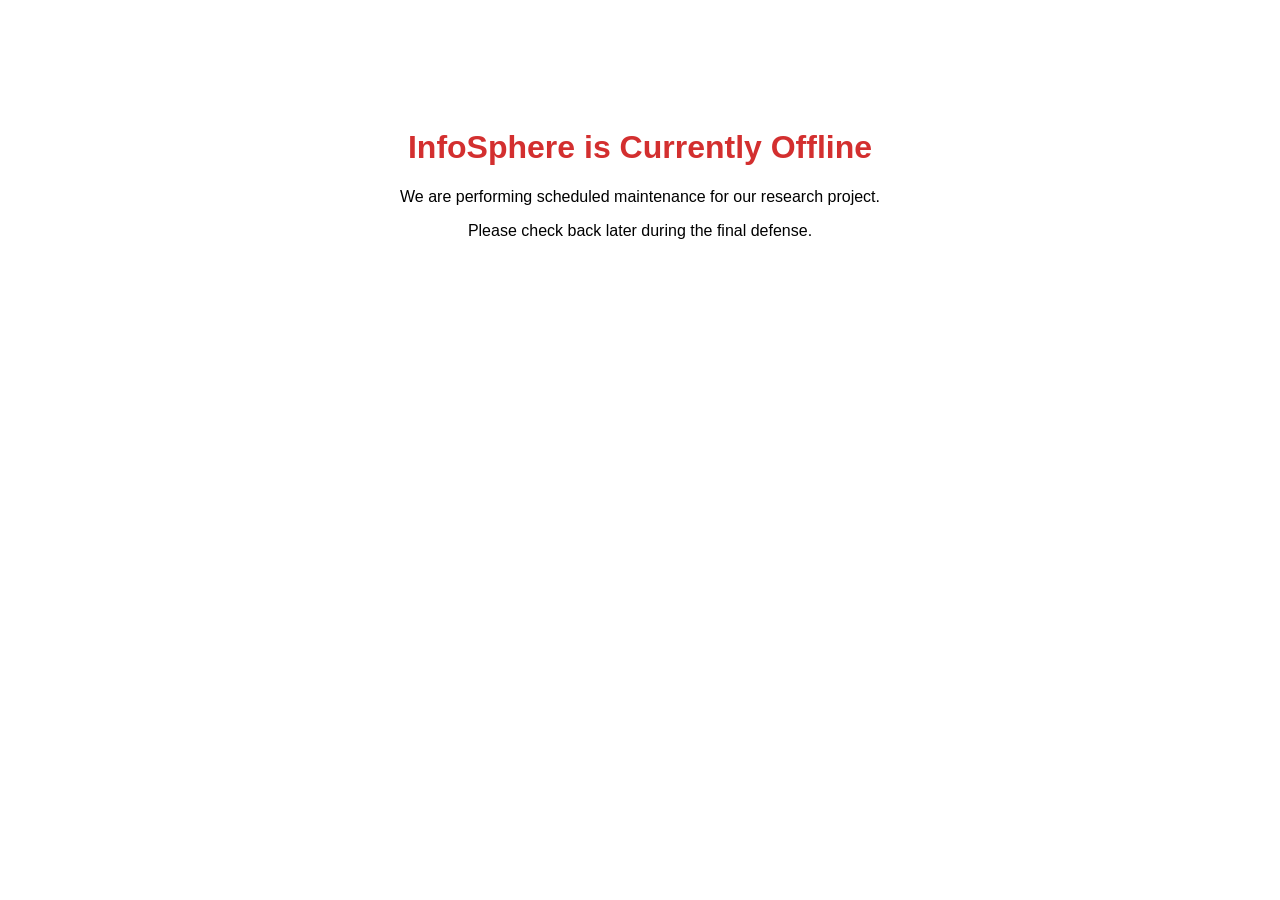
<file: index.html>
<!DOCTYPE html>
<html>
<head>
    <title>Site Offline</title>
    <style>
        body { text-align: center; padding: 100px; font-family: sans-serif; }
        h1 { color: #d32f2f; } /* Jollibee-style red! */
    </style>
</head>
<body>
    <h1>InfoSphere is Currently Offline</h1>
    <p>We are performing scheduled maintenance for our research project.</p>
    <p>Please check back later during the final defense.</p>
</body>
</html>
</file>
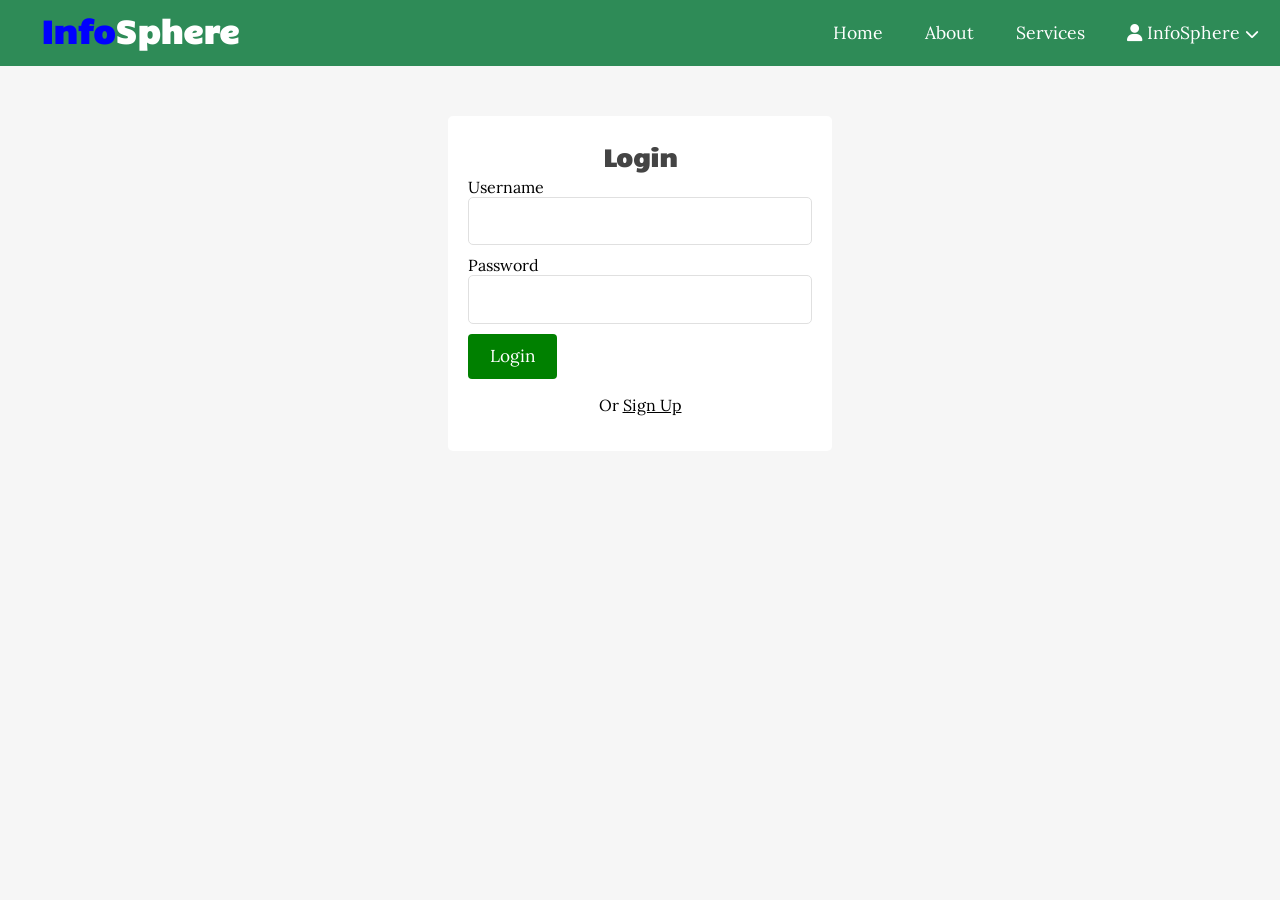
<file: login.html>
<html>
    <head>
        <meta charset="utf-8">
        <meta name="viewport" content="width=device-width, initial-scale=1.0">
        <meta http-equiv="X-UA-Compatible" content="ie-edge">
        <link rel="stylesheet" href="style.css">
        <!--FONT AWESOME-->
        <link rel="stylesheet" href="https://cdnjs.cloudflare.com/ajax/libs/font-awesome/6.5.1/css/all.min.css">

        <!--FONT-->
        <link href="https://fonts.googleapis.com/css2?family=Candal&family=Lora:ital,wght@0,400..700;1,400..700&family=Miniver&display=swap" rel="stylesheet">

        <!--TITLE-->
        <title>Login</title>
    </head>

    <Body>

        <header>
            <div class="logo">
                <h1 class="logo-text"><span>Info</span>Sphere</h1>
            </div>

            <i class="fa fa-bars menu-toggle"></i>
            <ul class="nav">
                <li><a href="#">Home</a></li>
                <li><a href="#">About</a></li>
                <li><a href="#">Services</a></li>
                <!--<li><a href="#">Sign Up</a></li>
                <li><a href="#">Login</a></li>-->
                <li>
                    <a href="#">
                        <i class="fa fa-user"></i>
                        InfoSphere
                        <i class="fa fa-chevron-down" style="font-size: .8em;"></i>
                    </a>
                    <ul>
                        <li><a href="#">Dashboard</a></li>
                        <li><a href="#" class="logout">Logout</a></li>
                    </ul>
                </li>
            </ul>

        </header>

        <div class="auth-content">

            <form action="login.html" method="post">
                <h2 class="form-title">Login</h2>

                <div>
                    <label>Username</label>
                    <input type="text" name="Username" class="text-input">
                </div>
                <div>
                    <label>Password</label>
                    <input type="text" name="password" class="text-input">
                </div>
                <div>
                    <button type="submit" name="login-btn" class="btn btn-big">Login</button>
                </div>
                <p>Or <a href="register.html">Sign Up</a></p>
            </form>

        </div>

        <!--QUERY-->
        <script src="https://cdnjs.cloudflare.com/ajax/libs/jquery/3.3.1/jquery.min.js"></script>
        
        <!--Style-->
        <script src="scripts.js"></script>
    </Body>
    
</html>
</file>
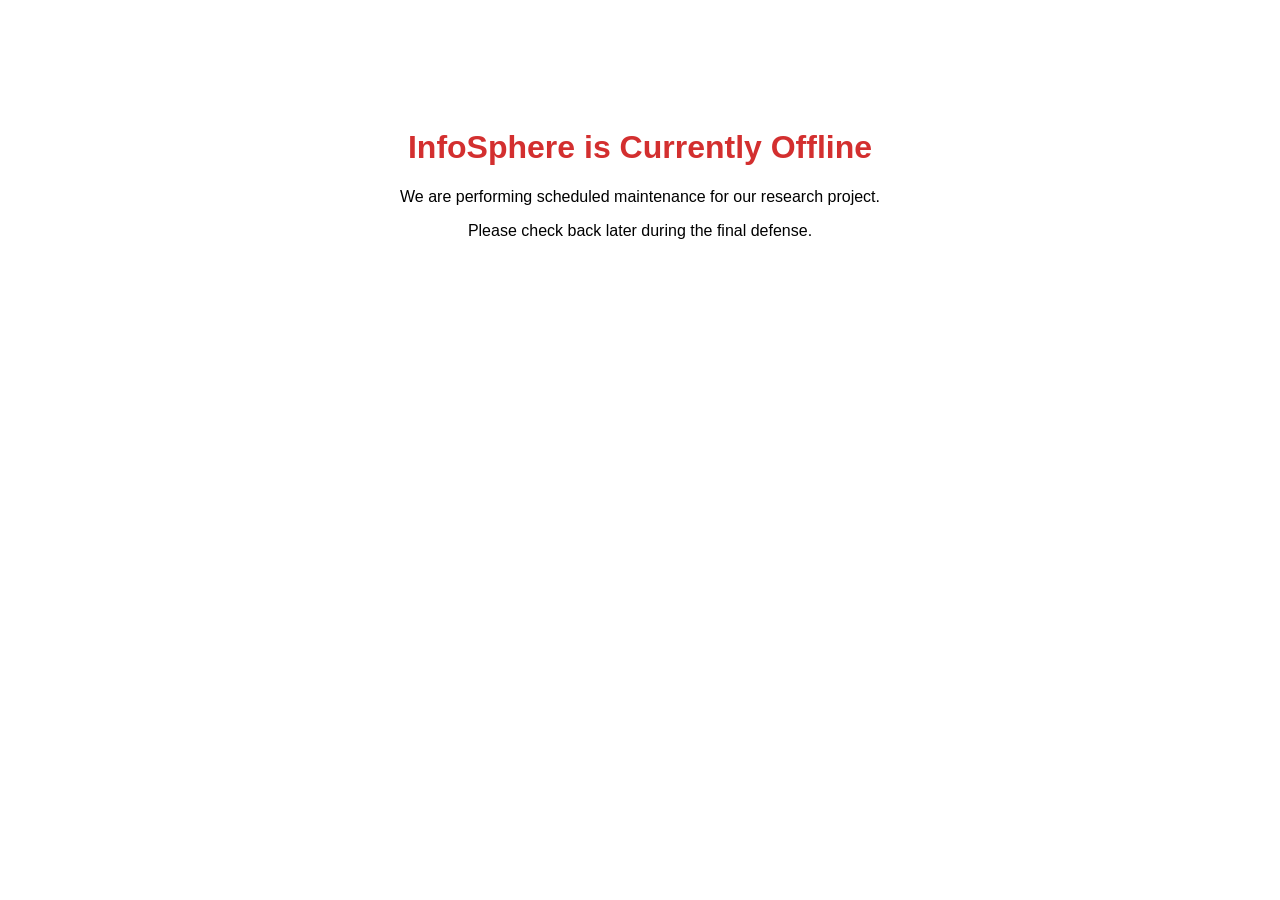
<file: maintenance.html>
<!DOCTYPE html>
<html>
<head>
    <title>Site Offline</title>
    <style>
        body { text-align: center; padding: 100px; font-family: sans-serif; }
        h1 { color: #d32f2f; } /* Jollibee-style red! */
    </style>
</head>
<body>
    <h1>InfoSphere is Currently Offline</h1>
    <p>We are performing scheduled maintenance for our research project.</p>
    <p>Please check back later during the final defense.</p>
</body>
</html>
</file>
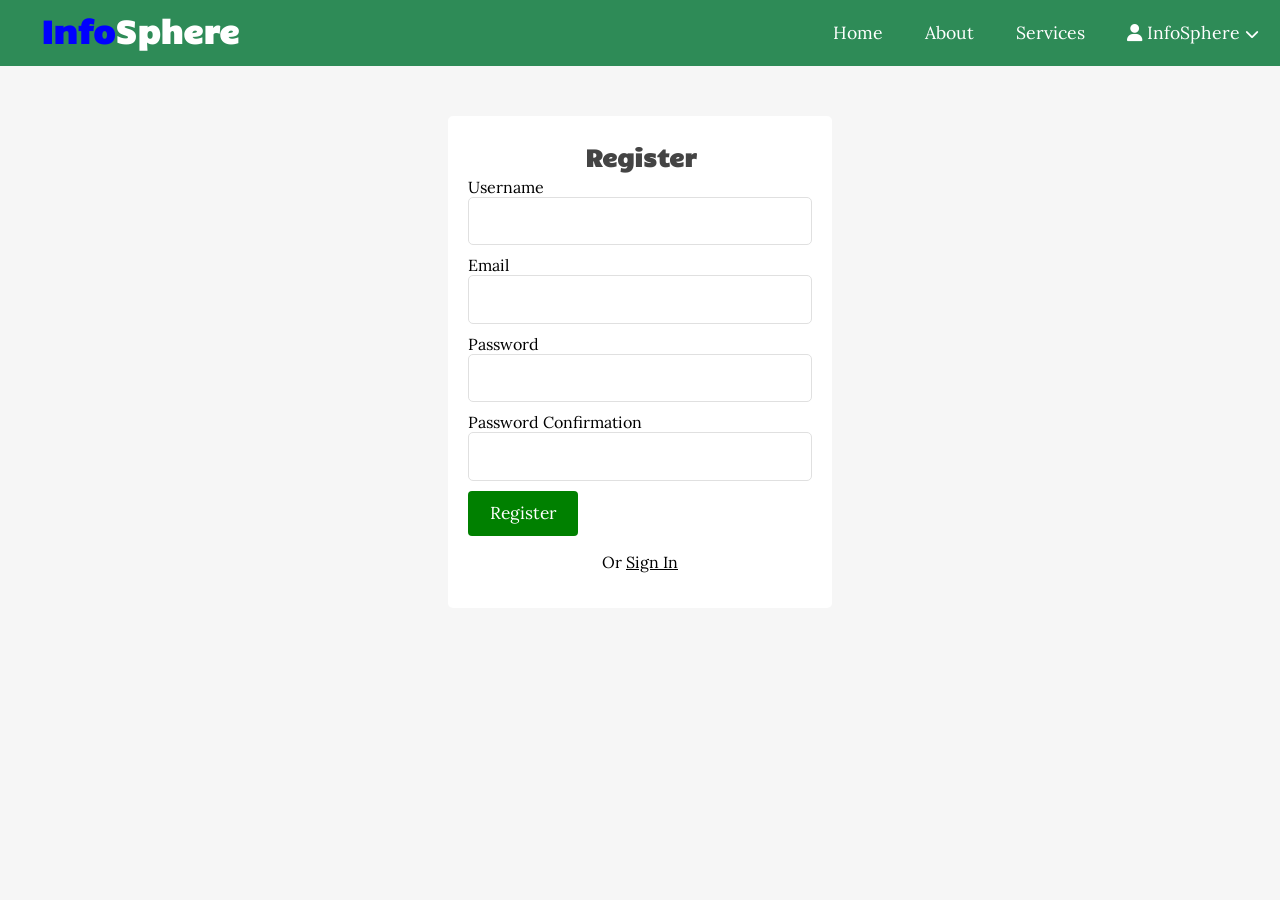
<file: register.html>
<html>
    <head>
        <meta charset="utf-8">
        <meta name="viewport" content="width=device-width, initial-scale=1.0">
        <meta http-equiv="X-UA-Compatible" content="ie-edge">
        <link rel="stylesheet" href="style.css">
        <!--FONT AWESOME-->
        <link rel="stylesheet" href="https://cdnjs.cloudflare.com/ajax/libs/font-awesome/6.5.1/css/all.min.css">

        <!--FONT-->
        <link href="https://fonts.googleapis.com/css2?family=Candal&family=Lora:ital,wght@0,400..700;1,400..700&family=Miniver&display=swap" rel="stylesheet">

        <!--TITLE-->
        <title>Register</title>
    </head>

    <Body>

        <header>
            <div class="logo">
                <h1 class="logo-text"><span>Info</span>Sphere</h1>
            </div>

            <i class="fa fa-bars menu-toggle"></i>
            <ul class="nav">
                <li><a href="#">Home</a></li>
                <li><a href="#">About</a></li>
                <li><a href="#">Services</a></li>
                <!--<li><a href="#">Sign Up</a></li>
                <li><a href="#">Login</a></li>-->
                <li>
                    <a href="#">
                        <i class="fa fa-user"></i>
                        InfoSphere
                        <i class="fa fa-chevron-down" style="font-size: .8em;"></i>
                    </a>
                    <ul>
                        <li><a href="#">Dashboard</a></li>
                        <li><a href="#" class="logout">Logout</a></li>
                    </ul>
                </li>
            </ul>

        </header>

        <div class="auth-content">

            <form action="register.html" method="post">
                <h2 class="form-title">Register</h2>

                <!--<div class="msg error">
                    <li>Username required</li>
                </div>-->

                <div>
                    <label>Username</label>
                    <input type="text" name="Username" class="text-input">
                </div>
                <div>
                    <label>Email</label>
                    <input type="text" name="email" class="text-input">
                </div>
                <div>
                    <label>Password</label>
                    <input type="text" name="password" class="text-input">
                </div>
                <div>
                    <label>Password Confirmation</label>
                    <input type="text" name="passwordConf" class="text-input">
                </div>
                <div>
                    <button type="submit" name="register-btn" class="btn btn-big">Register</button>
                </div>
                <p>Or <a href="login.html">Sign In</a></p>
            </form>

        </div>

        <!--QUERY-->
        <script src="https://cdnjs.cloudflare.com/ajax/libs/jquery/3.3.1/jquery.min.js"></script>
        
        <!--Style-->
        <script src="scripts.js"></script>
    </Body>
    
</html>
</file>
<file: style.css>
* {
    box-sizing: border-box;
}

html, body {
    height: 100%;
    padding: 0;
    margin: 0;
    background: #f6f6f6;
    font-family: 'Lora', serif;
}

h1, h2, h3, h4, h5, h6 {
    font-family: 'Candal', serif;
    color: #444;
    margin: 5px;
}

h6 {
    color: white;
}

a {
    text-decoration: none;
    color: inherit;
}

.clearfix::after {
    content: '';
    display: block;
    clear: both;
}

.btn {
    padding: .5rem 1rem;
    background: green;
    color: white;
    border: 1px solid transparent;
    border-radius: .25rem;
    font-size: 1.08em;
    font-family: 'Lora', serif;
}

.btn-big {
    padding: .7rem 1.3rem;
    line-height: 1.3rem;
}

.btn:hover {
    color: white;
    background: rgb(15, 105, 15);
}

.text-input {
    padding: .7rem 1rem;
    display: block;
    width: 100%;
    border-radius: 5px;
    border: 1px solid #e0e0e0;
    outline: none;
    color: #444;
    line-height: 1.5rem;
    font-size: 1.2em;
    font-family: 'Lora', serif;
}

.msg {
    width: 100%;
    margin: 5px auto;
    padding: 8px;
    border-radius: 5px;
    list-style: none;
}

.success {
    color: #3a6e3a;
    border: 1px solid #3a6e3a;
    background: #bcf5bc;
}

.error {
    color: #884b4b;
    border: 1px solid #884b4b;
    background: #f5bcbc;
}

/*NAVBAR*/

header {
    background: seagreen;
    height: 66px;
}

header * {
    color: white;
}

header .logo {
    float: left;
    height: inherit;
    margin-left: 2em;
}

header .logo-text {
    margin: 9px;
    font-family: 'Candal', serif;
}

header .logo-text span {
    color: blue;
}

header ul {
    float: right;
    margin: 0;
    padding: 0;
    list-style: none;
}

header ul li {
    float: left;
    position: relative;
}

header ul li ul {
    position: absolute;
    top: 66px;
    right: 0;
    width: 180px;
    display: none;
    z-index: 88888;
}

header ul li:hover ul {
    display: block;
}

header ul li ul li {
    width: 100%;
}

header ul li ul li a {
    padding: 10px;
    background: white;
    color: rgb(214, 133, 133);
}

header ul li ul li a.logout {
    color: red;
}

header ul li ul li a:hover {
    background: rgb(224, 178, 178);
}

header ul li a {
    display: block;
    padding: 21px;
    font-size: 1.1em;
    text-decoration: none;
}

header ul li a:hover {
    background: green;
    transition: 0.5s;
}

header .menu-toggle {
    display: none;
}

.page-wrapper {
    min-height: 100%;
}

.page-wrapper a:hover {
    color: black;
}

/* POST SLIDER */

.post-slider {
    position: relative;
}

.post-slider .slider-title {
    text-align: center;
    margin: 30px auto;
}

.post-slider .next {
    position: absolute;
    top: 50%;
    right: 30px;
    font-size: 2em;
    color: black;
    cursor: pointer;
}

.post-slider .prev {
    position: absolute;
    top: 50%;
    left: 30px;
    font-size: 2em;
    color: black;
    cursor: pointer;
}

.post-slider .post-wrapper {
    width: 84%;
    height: 350px;
    margin: 0px auto;
    overflow: hidden;
    padding: 10px 0 10px 0;
}

.post-slider .post-wrapper .post {
    width: 300px;
    height: 330px;
    margin: 0 10px;
    display: inline-block;
    background: white;
    border-radius: 5px;
}

.post-slider .post-wrapper .post .post-info {
    height: 130px;
    padding: 0 5px;
}

.post-slider .post-wrapper .post .slider-image {
    width: 100%;
    height: 200px;
    border-top-left-radius: 5px;
    border-top-right-radius: 5px;
}

/* CONTENT */

.content {
    width: 90%;
    margin: 30px auto 30px;
}

.content .main-content {
    width: 70%;
    float: left;
}

.content .main-content.single {
    background: white;
    padding: 20px 50px;
    font-size: 1.1em;
    border-radius: 5px;
}

.content .main-content.single .post-title{
    text-align: center;
    margin-bottom: 40px;
}

.content .main-content .post {
    width: 95%;
    height: 270px;
    margin: 20px auto;
    border-radius: 5px;
    background: white;
    position: relative;
}

.content .popular .post {
    border-top: 1px solid #e0e0e0;
    margin-top: 10px;
    padding-top: 10px;
}

.content .popular .post img {
    height: 60px;
    width: 75px;
    float: left;
    margin-right: 10px;
}

.content .main-content .post .read-more {
    position: absolute;
    bottom: 10px;
    right: 10px;
    border: 1px solid #006669;
    background: transparent;
    border-radius: 0;
    color: #006669;
}

.content .main-content .post .read-more:hover {
    background: #006669;
    color: white;
    transition: .25s;
}

.content .main-content .post .post-image {
    width: 40%;
    height: 100%;
    float: left;
    border-top-left-radius: 5px;
    border-bottom-left-radius: 5px;
}

.content .main-content .post .post-preview {
    width: 60%;
    padding: 10px;
    float: right;
}

.content .main-content .recent-post-title {
    margin: 20px;
}

.content .sidebar {
    width: 30%;
    float: left;
    height: 300px;
}

.content .sidebar.single {
    padding: 0 10px;
}

.content .sidebar .section {
    background: white;
    padding: 20px;
    border-radius: 5px;
    margin-bottom: 20px;
}

.content .sidebar .section-title {
    margin: 10px 0 10px 0;
}

.content .sidebar .section.search {
    margin-top: 80px;
}

.content .sidebar .section.topics ul {
    margin: 0;
    padding: 0;
    list-style: none;
    border-top: 1px solid #e0e0e0;
}

.content .sidebar .section.topics ul li a {
    display: block;
    padding: 15px 0 15px 0;
    border-bottom: 1px solid #e0e0e0;
    transition: all 0.5s;
}

.content .sidebar .section.topics ul li a:hover {
    padding-left: 10px;
    transition: all 0.5s;
}

/*AUTH PAGES*/
.auth-content {
    width: 30%;
    margin: 50px auto;
    padding: 20px;
    background: white;
    border-radius: 5px;
}

.auth-content .form-title {
    text-align: center;
}

.auth-content form div {
    margin-bottom: 10px;
}

.auth-content form p {
    text-align: center;
}

.auth-content form p a {
    text-decoration: underline;
}


/* FOOTER */

.footer {
    background: #303036;
    color: #d3d3d3;
    height: 400px;
    position: relative;
}

.footer .footer-content {
    height: 350px;
    display: flex;
}

.footer .footer-content .footer-section {
    flex: 1;
    padding: 25px;
}

.footer .footer-content h1,
.footer .footer-content h2 {
    color: white;
}

.footer .footer-content .about h1 span {
    color: aqua;
}

.footer .footer-content .about .contact span {
    display: block;
    font-size: 1.1em;
    margin-bottom: 8px;
}

.footer .footer-content .about .socials a {
    border: 1px solid gray;
    width: 45px;
    height: 41px;
    padding-top: 5px;
    margin-right: 5px;
    text-align: center;
    display: inline-block;
    font-size: 1.3em;
    border-radius: 5px;
    transition: all 0.3s;
}

.footer .footer-content .about .socials a:hover {
    border: 1px solid white;
    color: white;
    transition: all 0.3s;
}

.footer .footer-content .links ul a {
    display: block;
    margin-bottom: 10px;
    font-size: 1.2em;
    transition: all .3s;
}

.footer .footer-content .links ul a:hover {
    color: white;
    margin-left: 15px;
    transition: all .3s;
}

.footer .footer-content .contact-form .contact-input {
    background: #272727;
    color: #bebdbd;
    margin-bottom: 10px;
    line-height: 1.5rem;
    padding: .9rem 1.4rem;
    border: none;
}

.footer .footer-content .contact-form .contact-input:focus {
    background: #1a1a1a;
}

.footer .footer-content .contact-form .contact-btn {
    float: right;
    font-size: 1.1em;
    font-family: 'Lora', serif;
}

.footer .footer-bottom {
    background: #343a40;
    color: #686868;
    height: 50px;
    width: 100%;
    text-align: center;
    position: absolute;
    bottom: 0;
    left: 0;
    padding-top: 20px;
}

/* MEDIA QUERIES */

@media only screen and (max-width: 934px) {
    .content {
    width: 100%;
    }
    .content .main-content .post {
    width: 100%;
    }
    .content .main-content {
    width: 100%;
    padding: 10px;
    }
    .content .sidebar {
    width: 100%;
    padding: 10px;
    }
    .content .sidebar .section.search {
    margin-top: 30px;
    }
    .footer {
    height: auto;
    }
    .footer .footer-content {
    height: auto;
    flex-direction: column;
    }
    .footer .footer-content .contact-form {
        padding-bottom: 90px;
    }
    .footer .footer-content .contact-form .contact-btn {
        width: 100%;
    }
}

@media only screen and (max-width: 750px) {
    header {
        position: relative;
    }
    header ul {
        width: 100%;
        background: lightblue;
        max-height: 0px;
        overflow: hidden;
    }
    .showing {
        max-height: 100em;
    }
    header ul li {
        width: 100% ;
    }
    header ul li ul {
        position: static;
        display: block;
        width: 100%;
    }
    header ul li ul li a {
        padding: 10px;
        background: lightblue;
        color: white;
        padding-left: 50px;
    }
    header ul li ul li a:hover {
        background: green;
    }
    header ul li ul li a.logout {
        color: red;
    }
    header .menu-toggle {
        display: block;
        position: absolute;
        right: 20px;
        top: 20px;
        font-size: 1.9em;
    }
    header .logo {
        margin-left: .5em;
    }
}

@media only screen and (max-width: 750px) {

}
</file>
